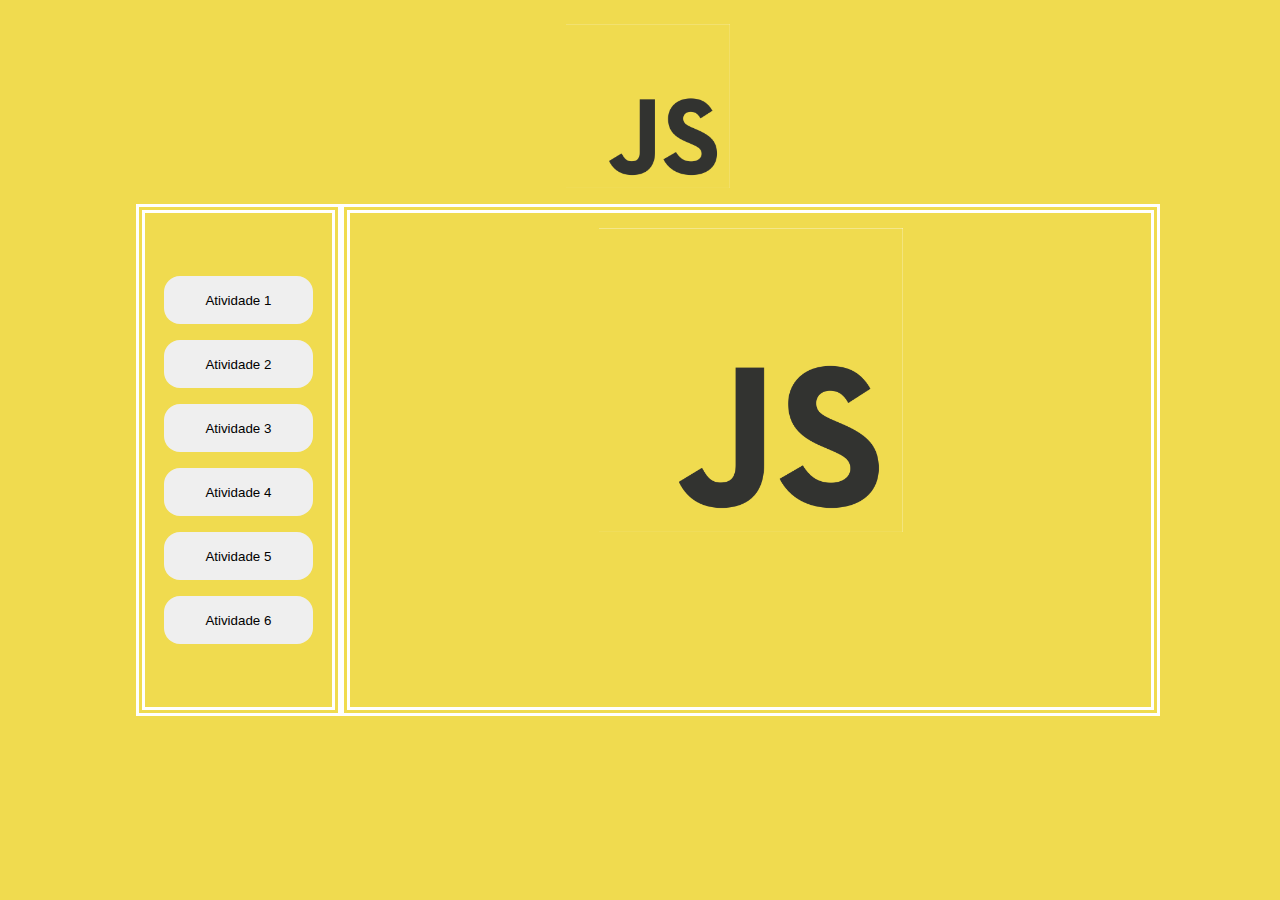
<file: index.html>
<!DOCTYPE html>
<html land = "pt-br"> 
    <head>
        <meta charset="UTF-8">
        <meta name="viewport" content="width=device-width, initial-scale=1">
           <link rel="stylesheet" href = "./CSS/style.css">
        <link rel="icon" href="./IMAGE/image.png">
        <title>Atividade JS</title>
    </head>

    <body>
        
        <nav class="painel"> <!--Barra de navegação-->
            <img class="js" src="./IMAGE/image.png">
        </nav>

        <main>
          <section id="borda"> <!--Seleciona apenas o conteúdo-->
            <ul> <!--Lista não enumerada-->
                <li>
                  <a href="./HTML/atv1.html" target="page">
                    <input type="button" value="Atividade 1" class="botão">
                  </a> 
                </li> <!--Item da lista-->

                <li>
                  <a href="./HTML/atv2.html" target="page">
                    <input type="button" value="Atividade 2" class="botão">
                  </a> 
                </li> <!--Item da lista-->

                <li>
                  <a href="./HTML/atv3.html" target="page">
                    <input type="button" value="Atividade 3" class="botão">
                  </a> 
                </li> <!--Item da lista--> 
                
                <li>
                  <a href="./HTML/atv4.html" target="page">
                    <input type="button" value="Atividade 4" class="botão">
                  </a> 
                </li> <!--Item da lista-->

                <li>
                  <a href="./HTML/atv5.html" target="page">
                    <input type="button" value="Atividade 5" class="botão">
                  </a> 
                </li> <!--Item da lista-->

                <li>
                  <a href="./HTML/atv5.html" target="page">
                    <input type="button" value="Atividade 6" class="botão">
                  </a> 
                </li> <!--Item da lista-->
            </ul>
        </section>
        
        <section class="frame">
            <iframe name="page" src="./HTML/logo.html"></iframe>
        </section>
        </main>
    </body>
</html>
</file>
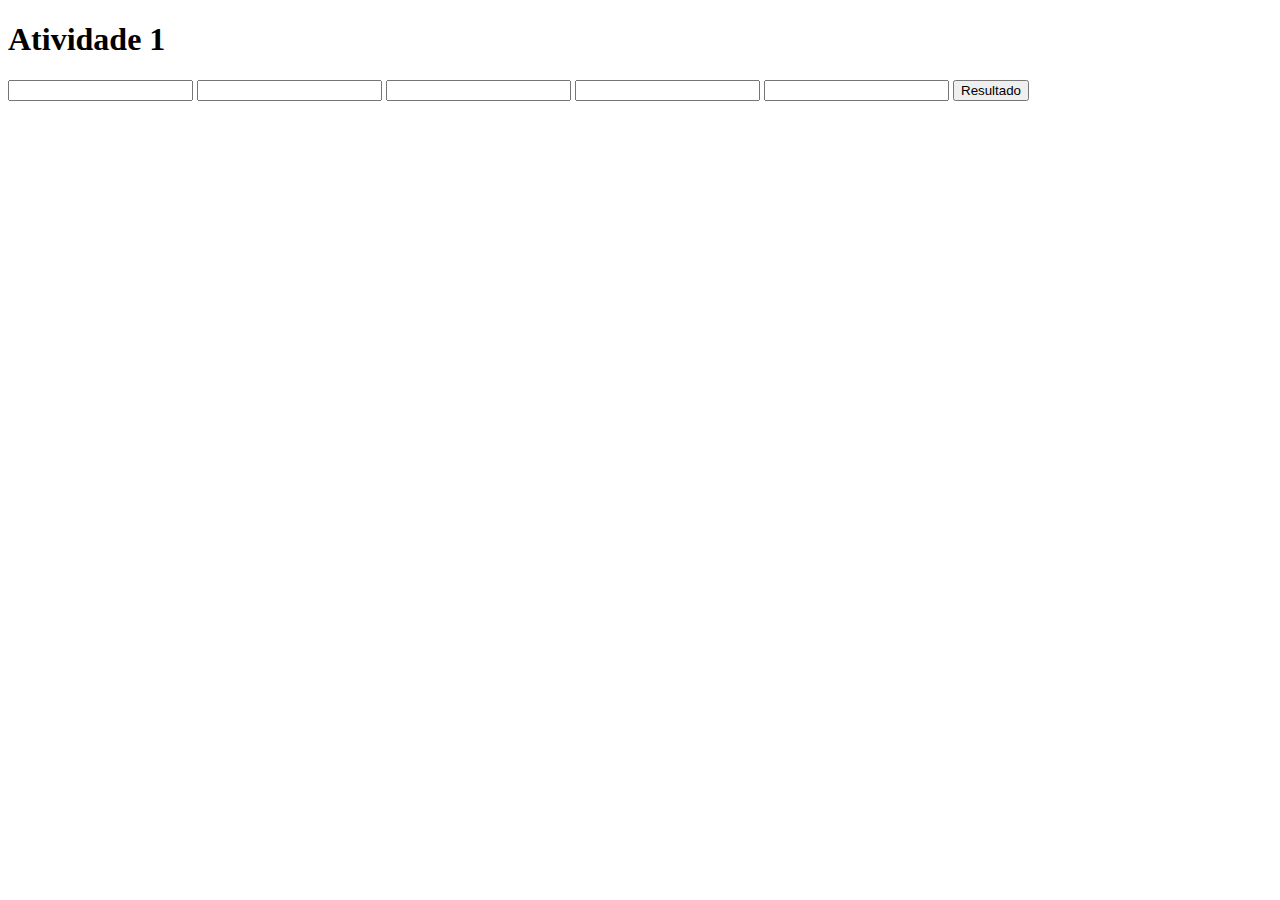
<file: HTML/atv1.html>
<!DOCTYPE html>
<html lang="en">

<head>
  <meta charset="UTF-8">
  <meta name="viewport" content="width=device-width, initial-scale=1.0">
  <title>Document</title>
</head>

<body>
  <h1>Atividade 1</h1>

  <input type="text" name="" id="a">
  <input type="text" name="" id="b">
  <input type="text" name="" id="c">
  <input type="text" name="" id="d">
  <input type="text" name="" id="e">

  <input type="button" value="Resultado" onclick="resultadoMaiorMenor()">

  <p id="resultado1"></p>
  <br>
  <p id="resultado2"></p>

  <script src="../JS/functions.js"></script>
</body>

</html>
</file>
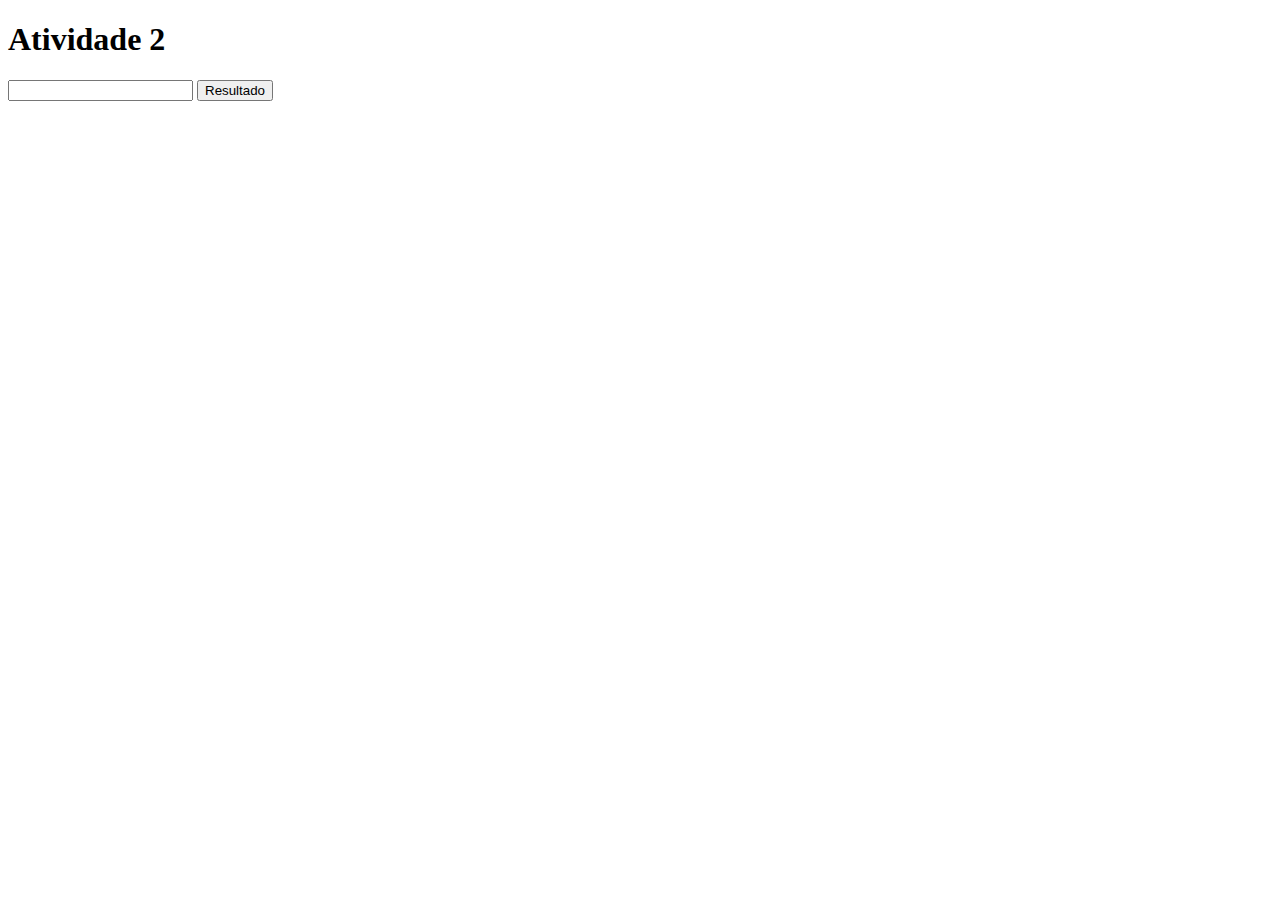
<file: HTML/atv2.html>
<!DOCTYPE html>
<html lang="en">

<head>
  <meta charset="UTF-8">
  <meta name="viewport" content="width=device-width, initial-scale=1.0">
  <title>Atividade 2</title>
</head>

<body>

  <h1>Atividade 2</h1>

  <input type="text" name="" id="c">

  <input type="button" value="Resultado" onclick="resultadoVogal()">

  <p id="resultado"></p>

  <script src="../JS/functions.js"></script>
</body>

</html>
</file>
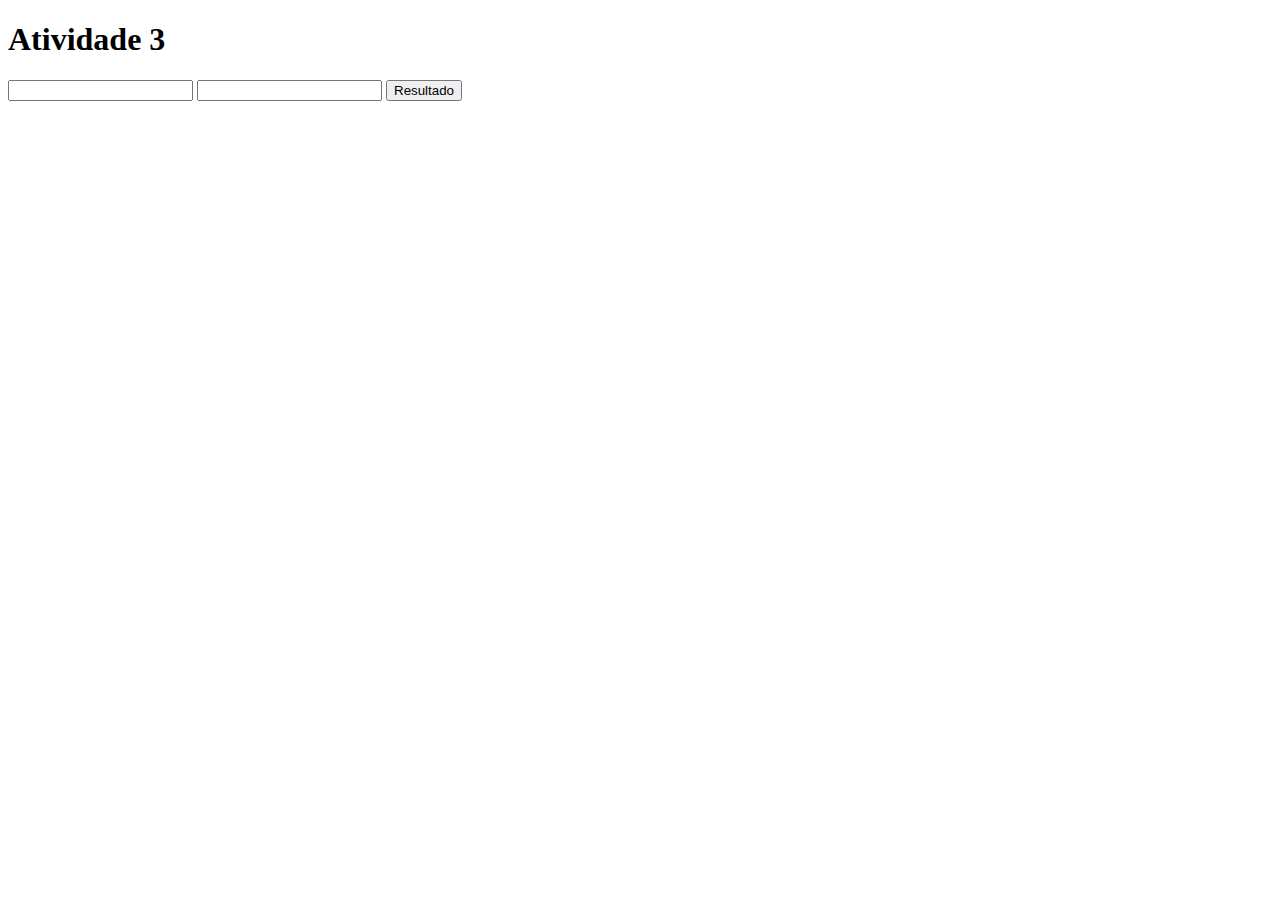
<file: HTML/atv3.html>
<!DOCTYPE html>
<html lang="en">
<head>
  <meta charset="UTF-8">
  <meta name="viewport" content="width=device-width, initial-scale=1.0">
  <title>Document</title>
</head>
<body>
  <h1>Atividade 3</h1>

  <input type="text" name="" id="li">
  <input type="text" name="" id="ls">

  <input type="button" value="Resultado" onclick="resultadoLimites()">

  <p id="resultado1"></p>
  <br>
  <p id="resultado2"></p>

  <script src="../JS/functions.js"></script>
</body>
</html>
</file>
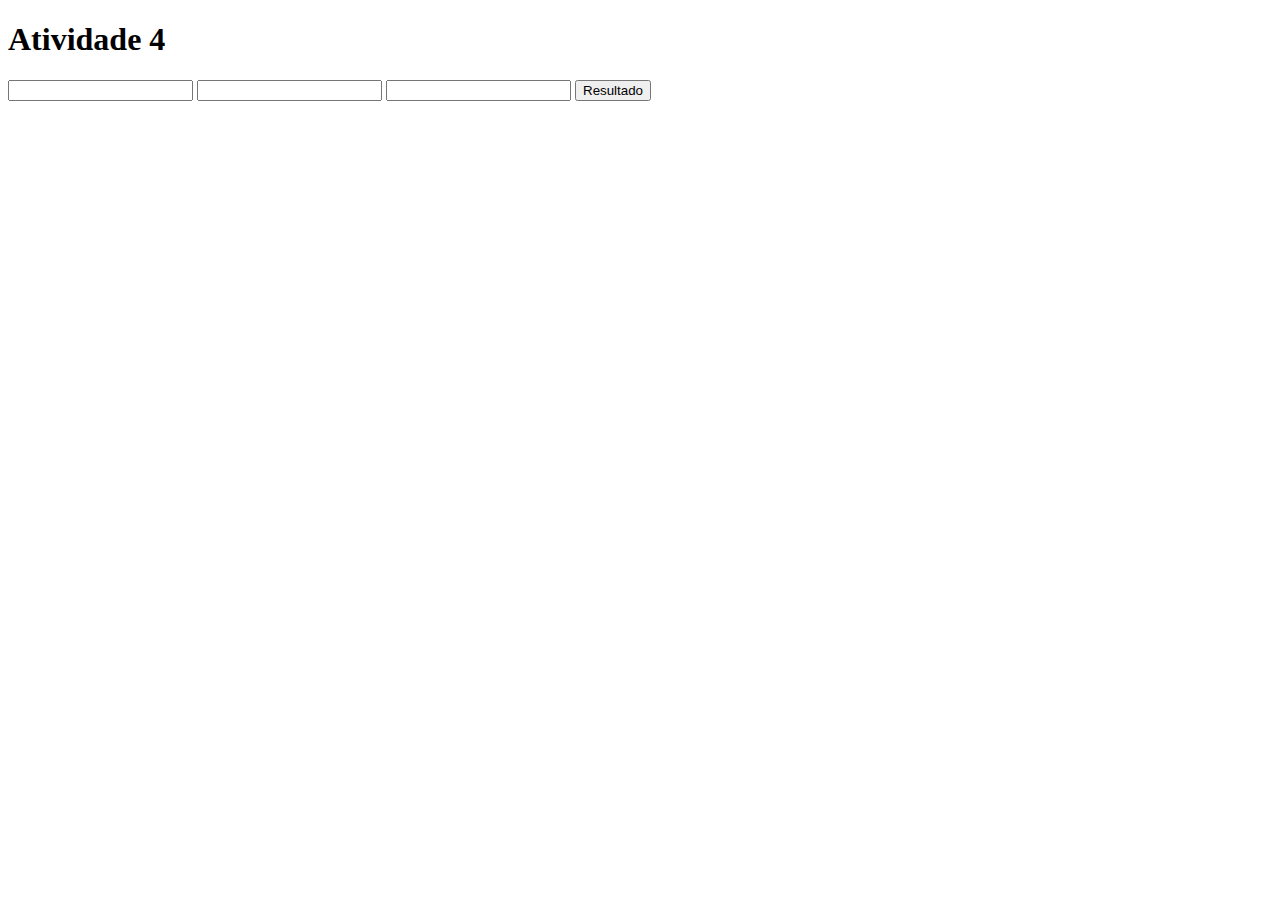
<file: HTML/atv4.html>
<!DOCTYPE html>
<html lang="en">
<head>
  <meta charset="UTF-8">
  <meta name="viewport" content="width=device-width, initial-scale=1.0">
  <title>Document</title>
</head>
<body>
  <h1>Atividade 4</h1>

  <input type="text" name="" id="a">
  <input type="text" name="" id="b">
  <input type="text" name="" id="c">

  <input type="button" value="Resultado" onclick="resultadoOrdem()">

  <p id="resultado1"></p>
  <br>
  <p id="resultado2"></p>
  <br>
  <p id="resultado3"></p>

  <script src="../JS/functions.js"></script>
</body>
</html>
</file>
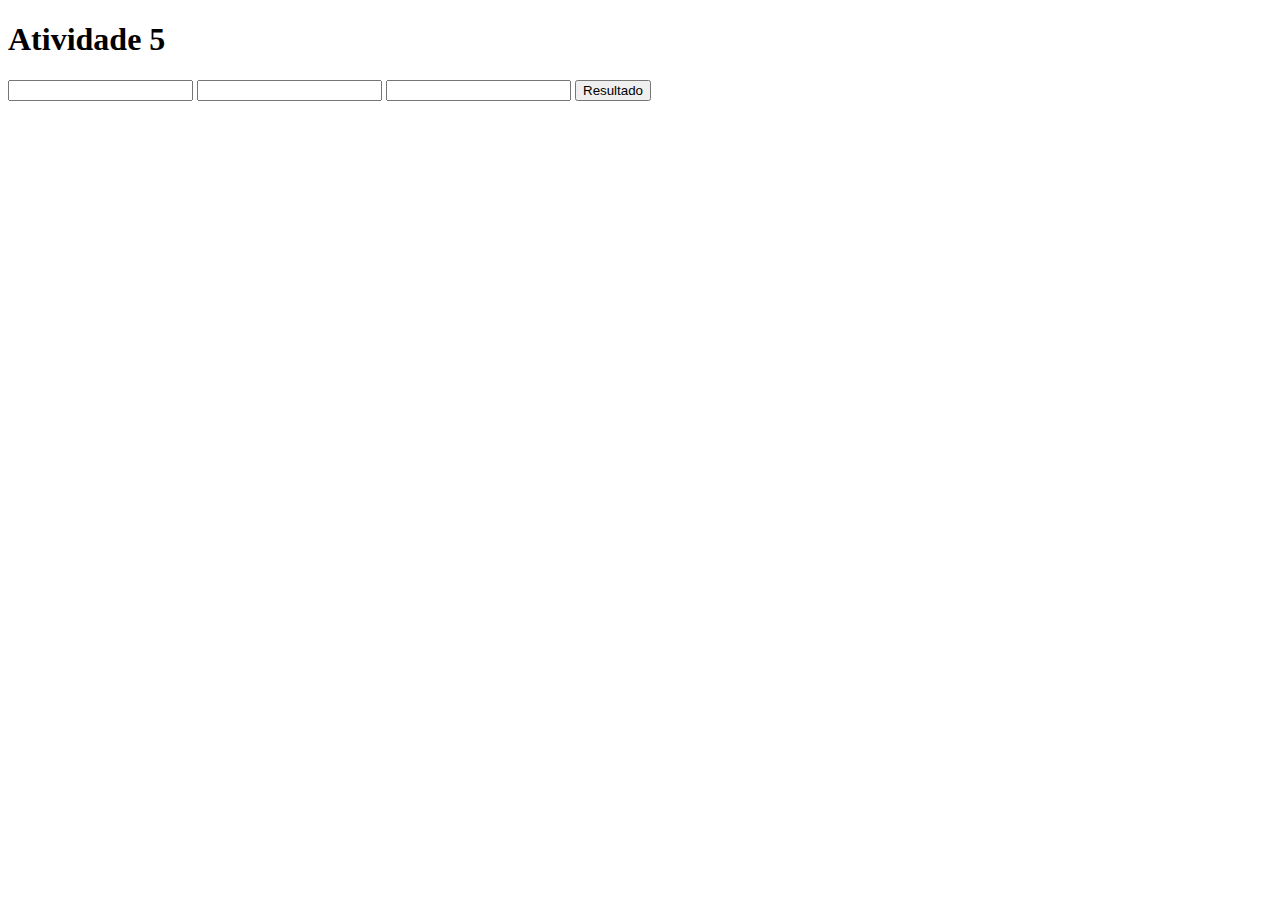
<file: HTML/atv5.html>
<!DOCTYPE html>
<html lang="en">
<head>
  <meta charset="UTF-8">
  <meta name="viewport" content="width=device-width, initial-scale=1.0">
  <title>Document</title>
</head>
<body>
  <h1>Atividade 5</h1>

  <input type="text" name="" id="a">
  <input type="text" name="" id="b">
  <input type="text" name="" id="c">

  <input type="button" value="Resultado" onclick="resultadoLimites()">

  <p id="resultado1"></p>
  <br>
  <p id="resultado2"></p>
  <br>
  <p id="resultado3"></p>

  <script src="../JS/functions.js"></script>
</body>
</html>
</file>
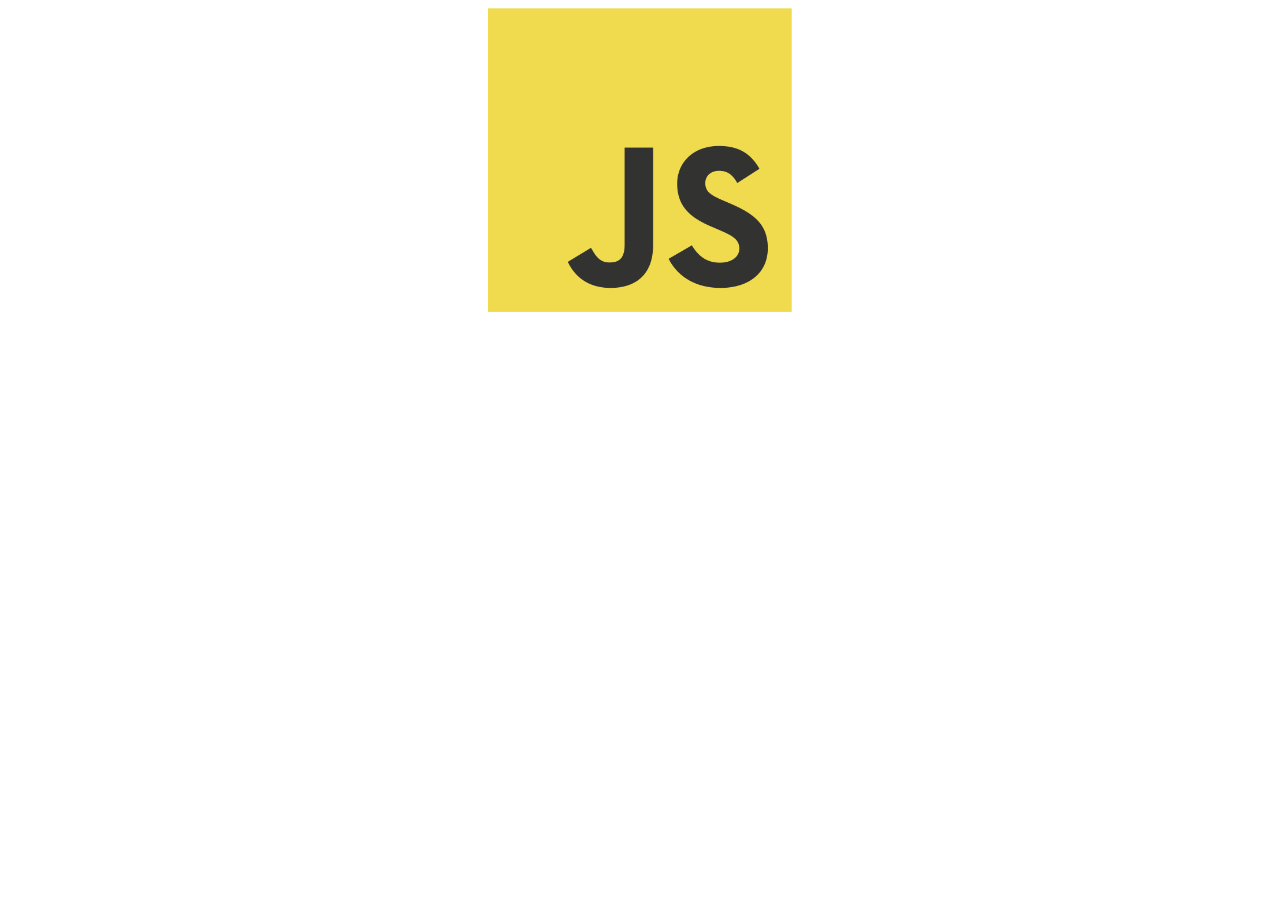
<file: HTML/logo.html>
<!DOCTYPE html>
<html lang="en">
<head>
  <meta charset="UTF-8">
  <meta name="viewport" content="width=device-width, initial-scale=1.0">
  <link rel="stylesheet" href="../CSS/logo.css">
  <title>Logo JS</title>
</head>
<body>
  <img class="js" src="../IMAGE/image.png">
</body>
</html>
</file>
<file: CSS/style.css>
@font-face {
  font-family: daydream FREE;
  src: url(../Font/daydream_FREE.ttf);
}::-webkit-scrollbar{
  overflow: hidden;
}

*{
  box-sizing: border-box;
}

body{
  width: 100%; /*Largura*/
  height: 100%; /*Altura*/
  display: inline-block;
  background-color: #F0DB4F; 
}

.painel{
  width: 100%;
  top: 1rem; /*Topo*/
  left: 0;
  display: flex;
  justify-content: center;
  height: 11.25rem;
}

.js{
  display: flex;
  margin-top: 1rem;
}

main{
  display: flex;
  margin-inline: 8rem; /*Margem da dir. para esq.*/
}

#borda{
  border-style: double; /*Estilo de borda*/
  border-width: 0.6rem; /*Largura da borda*/
  border-color: #ffffff;
  width: 20%;
  height: 32rem;
  background-color: #F0DB4F;
  
}

section ul{
  display: flex;
  justify-content: center;
  flex-direction: column;
  width: 80%;
  height: 100%;
  margin: 0;
}

ul{
  display: flex; /*Junta os itens em uma mesma linha.*/
  list-style: none; /*Estilo da lista*/
  justify-content: center; /*Centraliza o texto.*/
  padding-left: 0;
  gap: 1rem;
}

button ul{
  margin-left: 20px;
  display: flex;
}

button li{
  margin: 0 2rem 0 2rem;
}

li{
  align-items: center; /*Alinha o item*/
}

button{
  text-align: center; /*Centraliza a linha.*/
  font-size: 2rem; /*Tamanho*/
  font-family: Brush Script MT, Brush Script Std, cursive;/*Fonte*/
  color:  #CE9F07;
  text-decoration: none; /*Tira a linha do link.*/
}

.botão{
  position: relative;
  border-radius: 1rem;
  width: 100%;
  height: 3rem;
  background-color:;
  border: none;
  box-shadow: inset 0 0 0 0 #CE9F07;
  transition: 5ms ease-out;
  background-size: 300%;
  cursor: pointer;
  -webkit-transition: 500ms ease-in-out;
  -webkit-linear-gradient: (45deg, #b8a25b 0%, #c8a739 15%, #cea623 20%, #CE9F07 32%, transparent 50%);
  margin-top: 0.5rem;
  margin-bottom: 0.5rem;
  margin: auto;
}

.botão:hover{
  color: rgb(255, 218, 162);
  box-shadow: inset 300px 0 5px 0 rgb(150, 100, 26);
  background-color: transparent;
  cursor: pointer;
  background-position: 0;
  content: url('');
}



section{
  display: flex;
  flex-direction: column;
  align-items: center;
  justify-content: center;
  margin-top: 1rem;
}

section.frame{
  flex: 1;
}

section iframe{
  width: 100%;
  height: 32rem;
  margin-right: 1rem;
  padding: 7px; /*Distanciamento interno*/
  border: 5px solid;
  border-style: double;
  border-width: 0.6rem;
  border-color: #ffffff;
  background-color: #F0DB4F;
  margin: auto;
}
</file>
<file: CSS/logo.css>
body{
  display: flex;
  justify-content: center;
}

img {
  width: 19rem;
  margin: auto;
}
</file>
